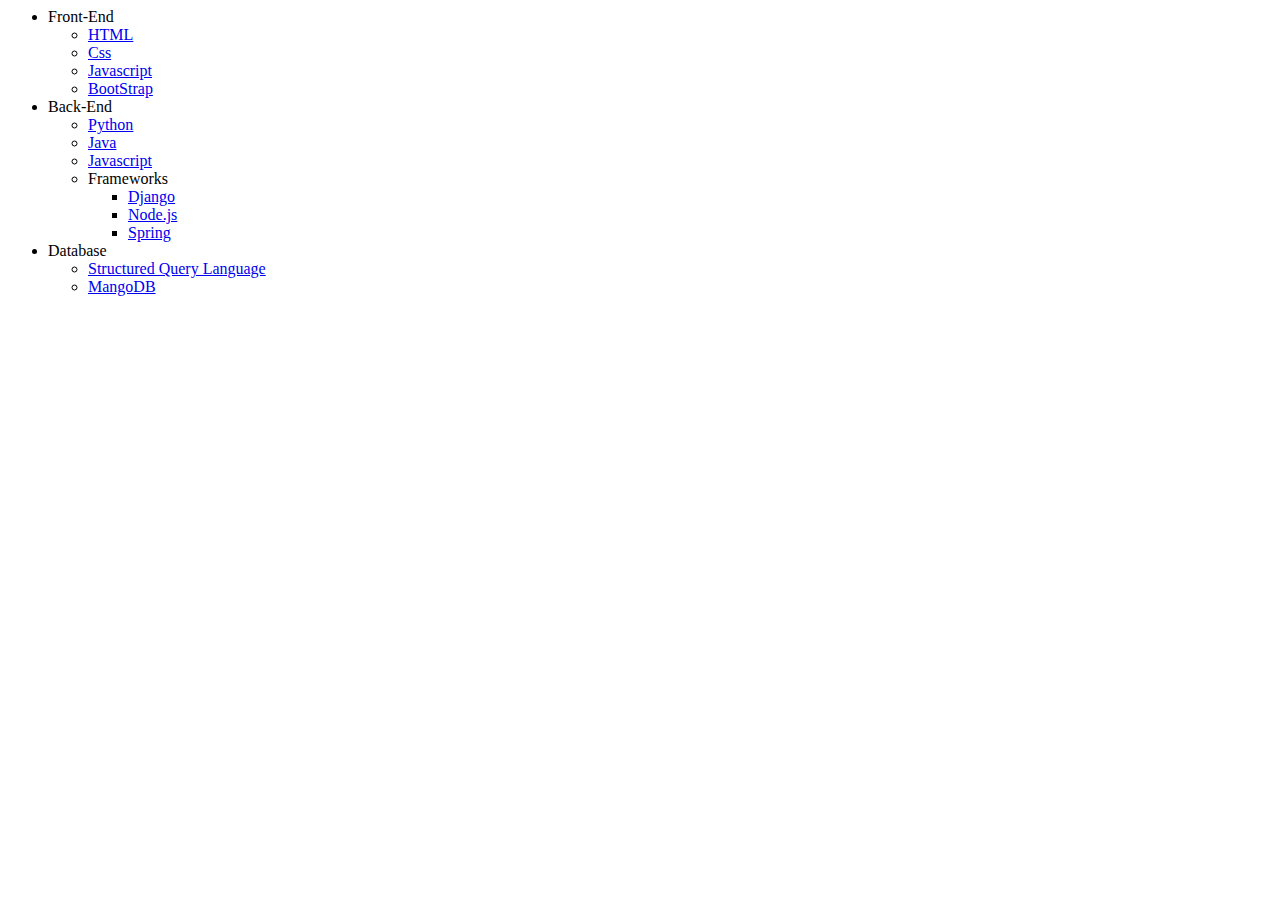
<file: index.html>
<html>
    <body>
        <ul>
            <li>Front-End 
                <ul>
                    <li><a href="htm.html" target="_blank">HTML</a></li>
                    <li><a href="css.html" target="_blank">Css</a></li>
                    <li><a href="js.html" target="_blank">Javascript</a> </li>
                    <li><a href="bs.html" target="_blank">BootStrap</a> </li>
                </ul>
            </li>
            <li>Back-End 
                <ul>
                    <li><a href="python.html" target="_blank">Python</a></li>
                    <li><a href="java.html" target="_blank">Java</a></li>
                    <li><a href="javascript.html" target="_blank">Javascript</a></li>
                    <li>Frameworks
                        <ul>
                            <li><a href="django.html" target="_blank">Django</a></li>
                            <li><a href="node.html" target="_blank">Node.js</a></li>
                            <li><a href="spring.html" target="_blank">Spring</a></li>
                        </ul>
                    </li>
                </ul>
            </li>
            <li>Database
                <ul>
                    <li><a href="mysql.html" target="_blank">Structured Query Language</a></li>
                    <li><a href="mangodb.html" target="_blank">MangoDB</a></li>
                </ul>
            </li>
        </ul>
    </body>
</html>
</file>
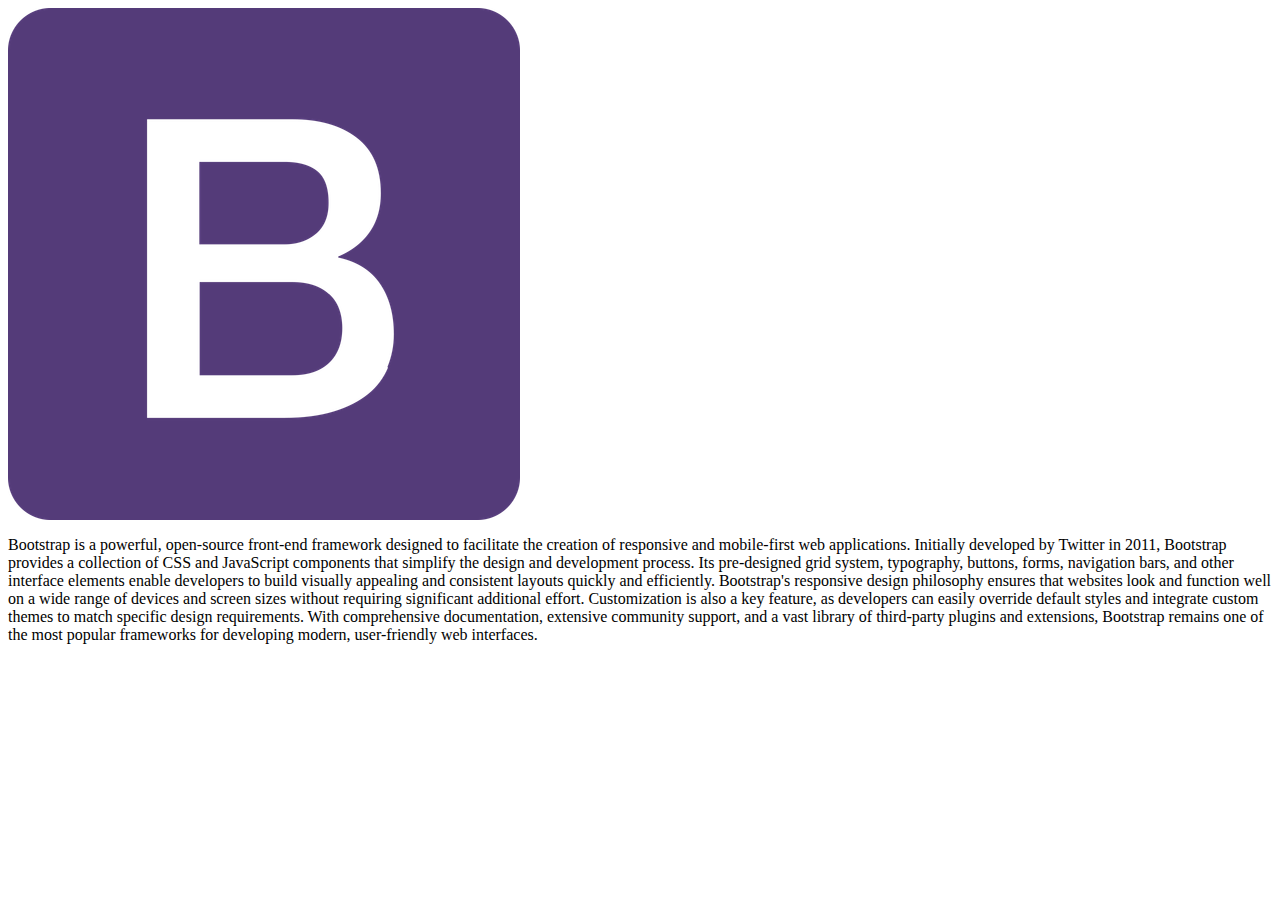
<file: bs.html>
<html>
    <body>
        <image src="bootstrap.png"></image>
        <p>Bootstrap is a powerful, open-source front-end framework designed to facilitate the creation of responsive and mobile-first web applications. Initially developed by Twitter in 2011, Bootstrap provides a collection of CSS and JavaScript components that simplify the design and development process. Its pre-designed grid system, typography, buttons, forms, navigation bars, and other interface elements enable developers to build visually appealing and consistent layouts quickly and efficiently. Bootstrap's responsive design philosophy ensures that websites look and function well on a wide range of devices and screen sizes without requiring significant additional effort. Customization is also a key feature, as developers can easily override default styles and integrate custom themes to match specific design requirements. With comprehensive documentation, extensive community support, and a vast library of third-party plugins and extensions, Bootstrap remains one of the most popular frameworks for developing modern, user-friendly web interfaces.</p>
    </body>
</html>
</file>
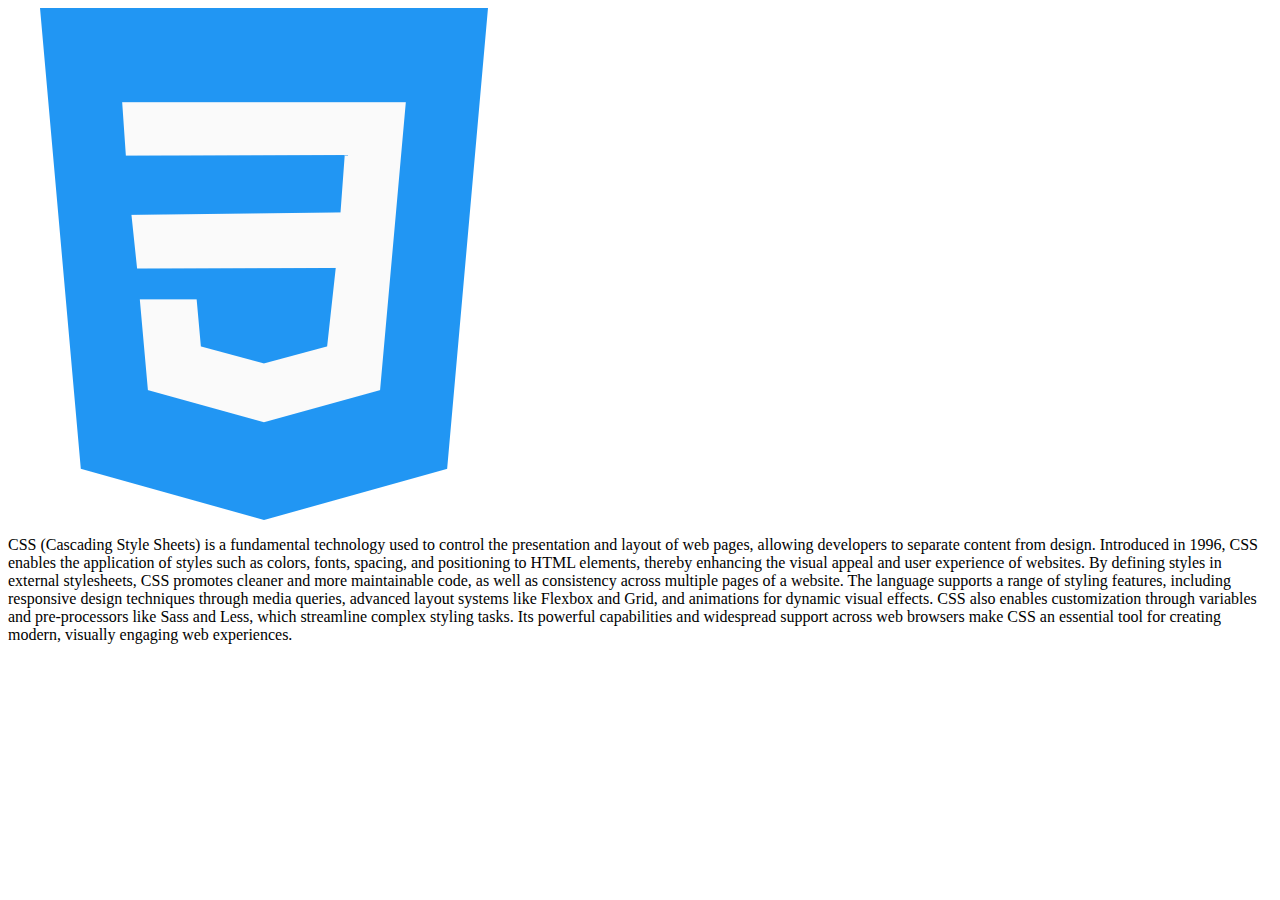
<file: css.html>
<html>
    <body>
        <image src="css.png"></image>
        <p>CSS (Cascading Style Sheets) is a fundamental technology used to control the presentation and layout of web pages, allowing developers to separate content from design. Introduced in 1996, CSS enables the application of styles such as colors, fonts, spacing, and positioning to HTML elements, thereby enhancing the visual appeal and user experience of websites. By defining styles in external stylesheets, CSS promotes cleaner and more maintainable code, as well as consistency across multiple pages of a website. The language supports a range of styling features, including responsive design techniques through media queries, advanced layout systems like Flexbox and Grid, and animations for dynamic visual effects. CSS also enables customization through variables and pre-processors like Sass and Less, which streamline complex styling tasks. Its powerful capabilities and widespread support across web browsers make CSS an essential tool for creating modern, visually engaging web experiences.</p>
       
    </body>
</html>
</file>
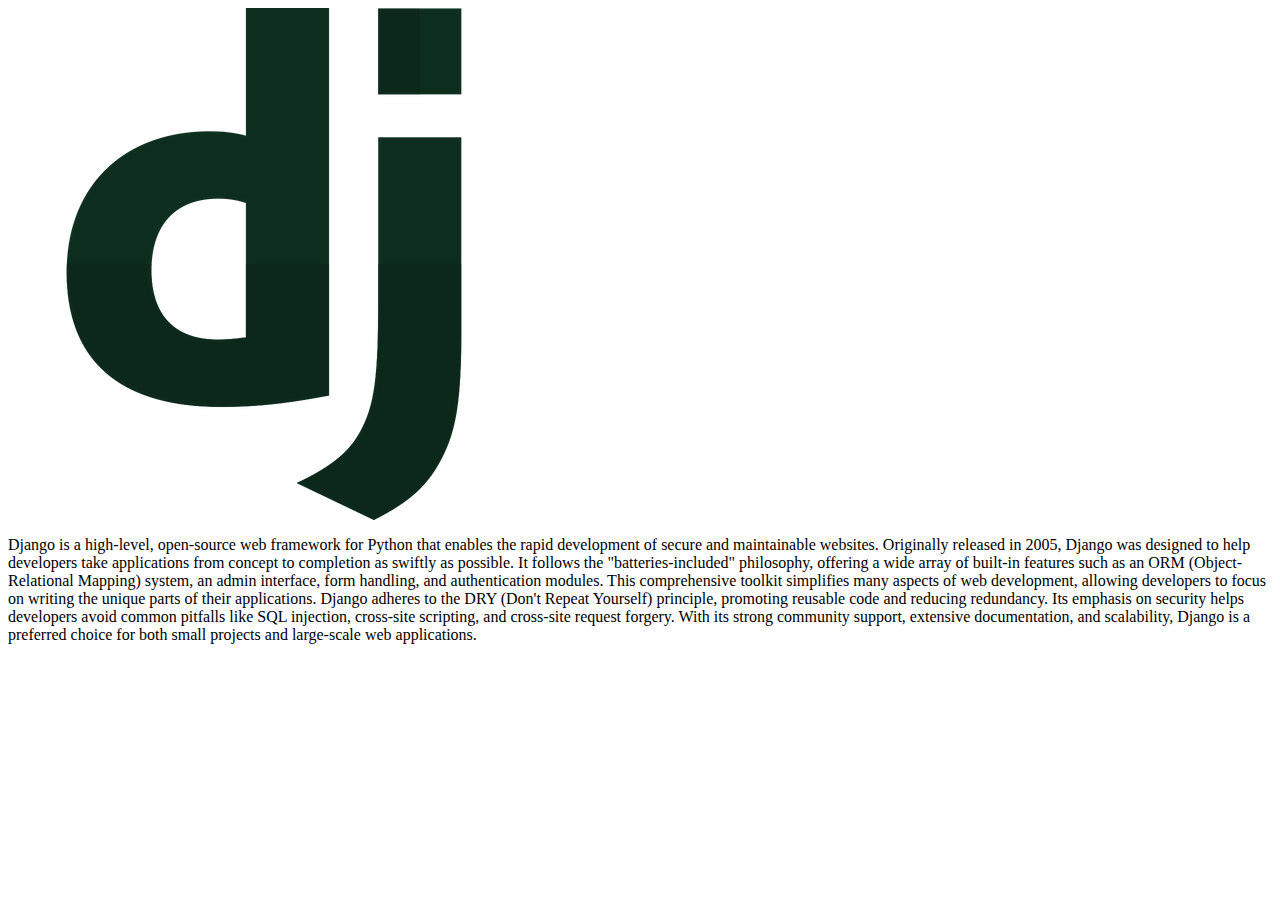
<file: django.html>
<html>
    <body>
        <image src="django.png"></image>
        <p>Django is a high-level, open-source web framework for Python that enables the rapid development of secure and maintainable websites. Originally released in 2005, Django was designed to help developers take applications from concept to completion as swiftly as possible. It follows the "batteries-included" philosophy, offering a wide array of built-in features such as an ORM (Object-Relational Mapping) system, an admin interface, form handling, and authentication modules. This comprehensive toolkit simplifies many aspects of web development, allowing developers to focus on writing the unique parts of their applications. Django adheres to the DRY (Don't Repeat Yourself) principle, promoting reusable code and reducing redundancy. Its emphasis on security helps developers avoid common pitfalls like SQL injection, cross-site scripting, and cross-site request forgery. With its strong community support, extensive documentation, and scalability, Django is a preferred choice for both small projects and large-scale web applications.</p>
    </body>
</html>
</file>
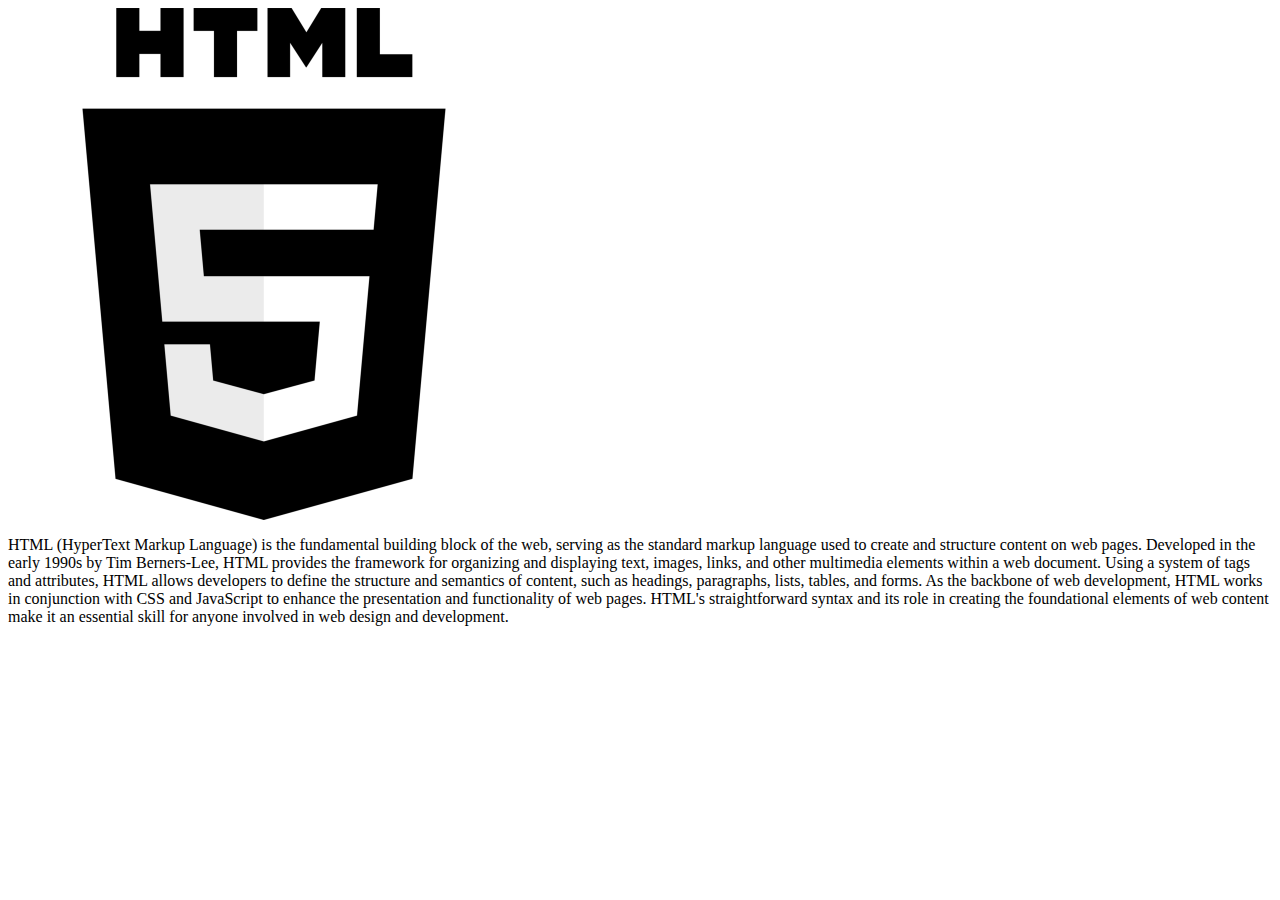
<file: htm.html>
<html>
    <body>
        <image src="html.png"></image>
        <p>HTML (HyperText Markup Language) is the fundamental building block of the web, serving as the standard markup language used to create and structure content on web pages. Developed in the early 1990s by Tim Berners-Lee, HTML provides the framework for organizing and displaying text, images, links, and other multimedia elements within a web document. Using a system of tags and attributes, HTML allows developers to define the structure and semantics of content, such as headings, paragraphs, lists, tables, and forms. As the backbone of web development, HTML works in conjunction with CSS and JavaScript to enhance the presentation and functionality of web pages. HTML's straightforward syntax and its role in creating the foundational elements of web content make it an essential skill for anyone involved in web design and development.</p>
    </body>
</html>
</file>
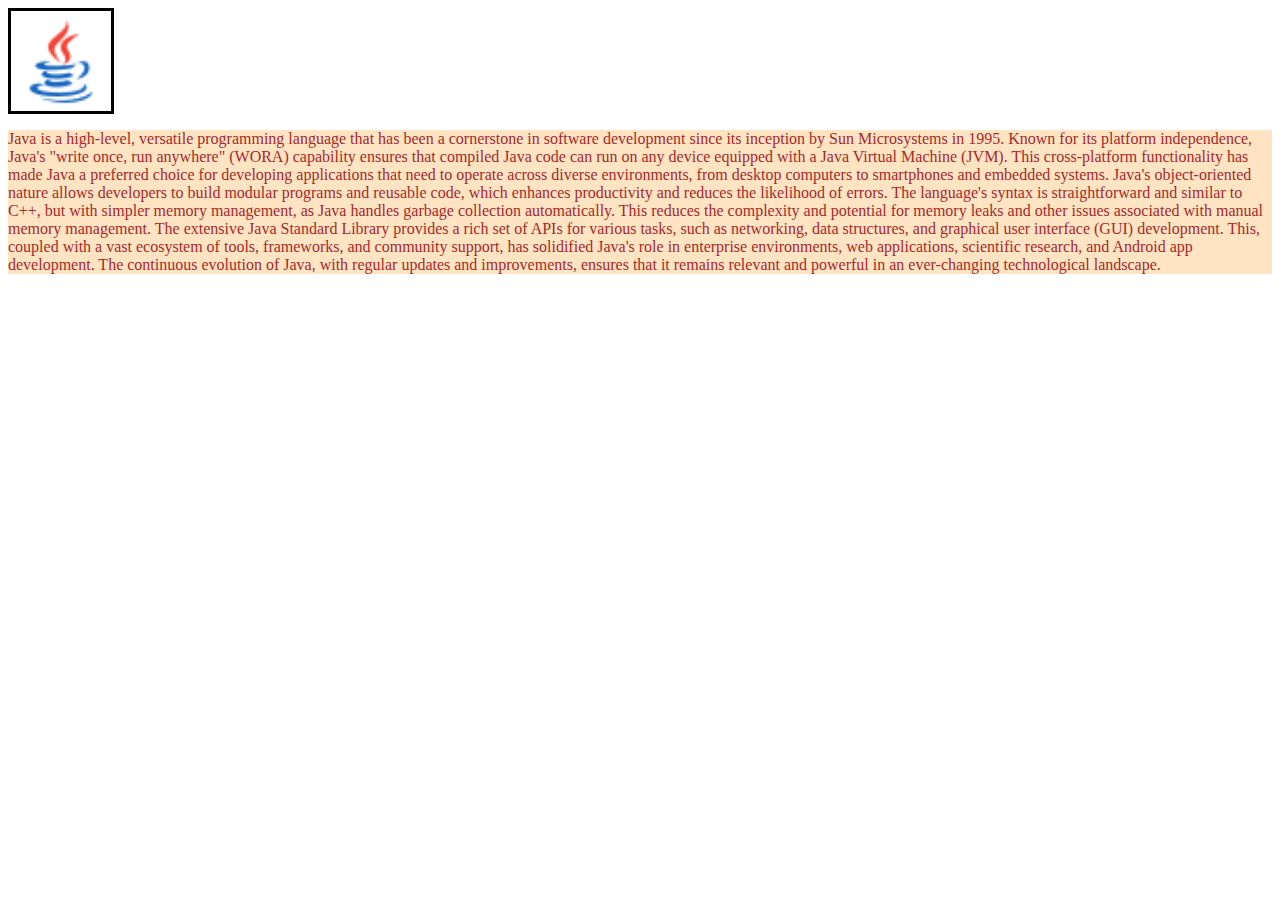
<file: java.html>
<html>
<head>
    <link rel="stylesheet" href="style.css"> 
</head>
    <body>
        <image src="icons8-java-logo-48.png"  width="100px" height="100px"> </image>
        <p>Java is a high-level, versatile programming language that has been a cornerstone in software development since its inception by Sun Microsystems in 1995. Known for its platform independence, Java's "write once, run anywhere" (WORA) capability ensures that compiled Java code can run on any device equipped with a Java Virtual Machine (JVM). This cross-platform functionality has made Java a preferred choice for developing applications that need to operate across diverse environments, from desktop computers to smartphones and embedded systems.

            Java's object-oriented nature allows developers to build modular programs and reusable code, which enhances productivity and reduces the likelihood of errors. The language's syntax is straightforward and similar to C++, but with simpler memory management, as Java handles garbage collection automatically. This reduces the complexity and potential for memory leaks and other issues associated with manual memory management.
            
            The extensive Java Standard Library provides a rich set of APIs for various tasks, such as networking, data structures, and graphical user interface (GUI) development. This, coupled with a vast ecosystem of tools, frameworks, and community support, has solidified Java's role in enterprise environments, web applications, scientific research, and Android app development. The continuous evolution of Java, with regular updates and improvements, ensures that it remains relevant and powerful in an ever-changing technological landscape.</p>

    </body>
</html>
</file>
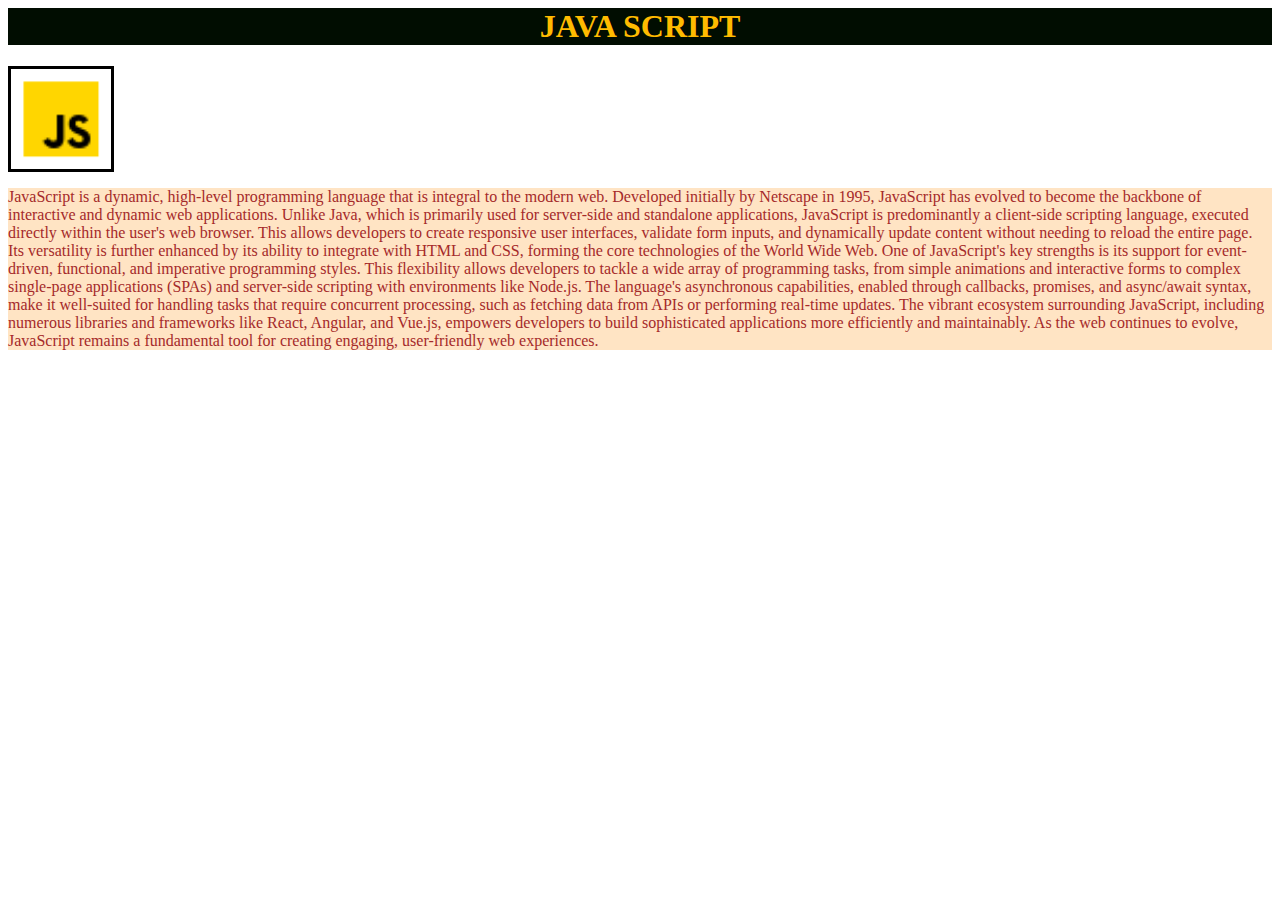
<file: javascript.html>
<html>
    <head>
        <link rel="stylesheet" href="style.css">
    </head>
    <body>
        <CENTER><H1>JAVA SCRIPT</H1></CENTER>
        <img src="icons8-javascript-48.png" width="'100px" height="100px"></img>
        <p>JavaScript is a dynamic, high-level programming language that is integral to the modern web. Developed initially by Netscape in 1995, JavaScript has evolved to become the backbone of interactive and dynamic web applications. Unlike Java, which is primarily used for server-side and standalone applications, JavaScript is predominantly a client-side scripting language, executed directly within the user's web browser. This allows developers to create responsive user interfaces, validate form inputs, and dynamically update content without needing to reload the entire page. Its versatility is further enhanced by its ability to integrate with HTML and CSS, forming the core technologies of the World Wide Web.

            One of JavaScript's key strengths is its support for event-driven, functional, and imperative programming styles. This flexibility allows developers to tackle a wide array of programming tasks, from simple animations and interactive forms to complex single-page applications (SPAs) and server-side scripting with environments like Node.js. The language's asynchronous capabilities, enabled through callbacks, promises, and async/await syntax, make it well-suited for handling tasks that require concurrent processing, such as fetching data from APIs or performing real-time updates. The vibrant ecosystem surrounding JavaScript, including numerous libraries and frameworks like React, Angular, and Vue.js, empowers developers to build sophisticated applications more efficiently and maintainably. As the web continues to evolve, JavaScript remains a fundamental tool for creating engaging, user-friendly web experiences.</p>
    </body>
</html>
</file>
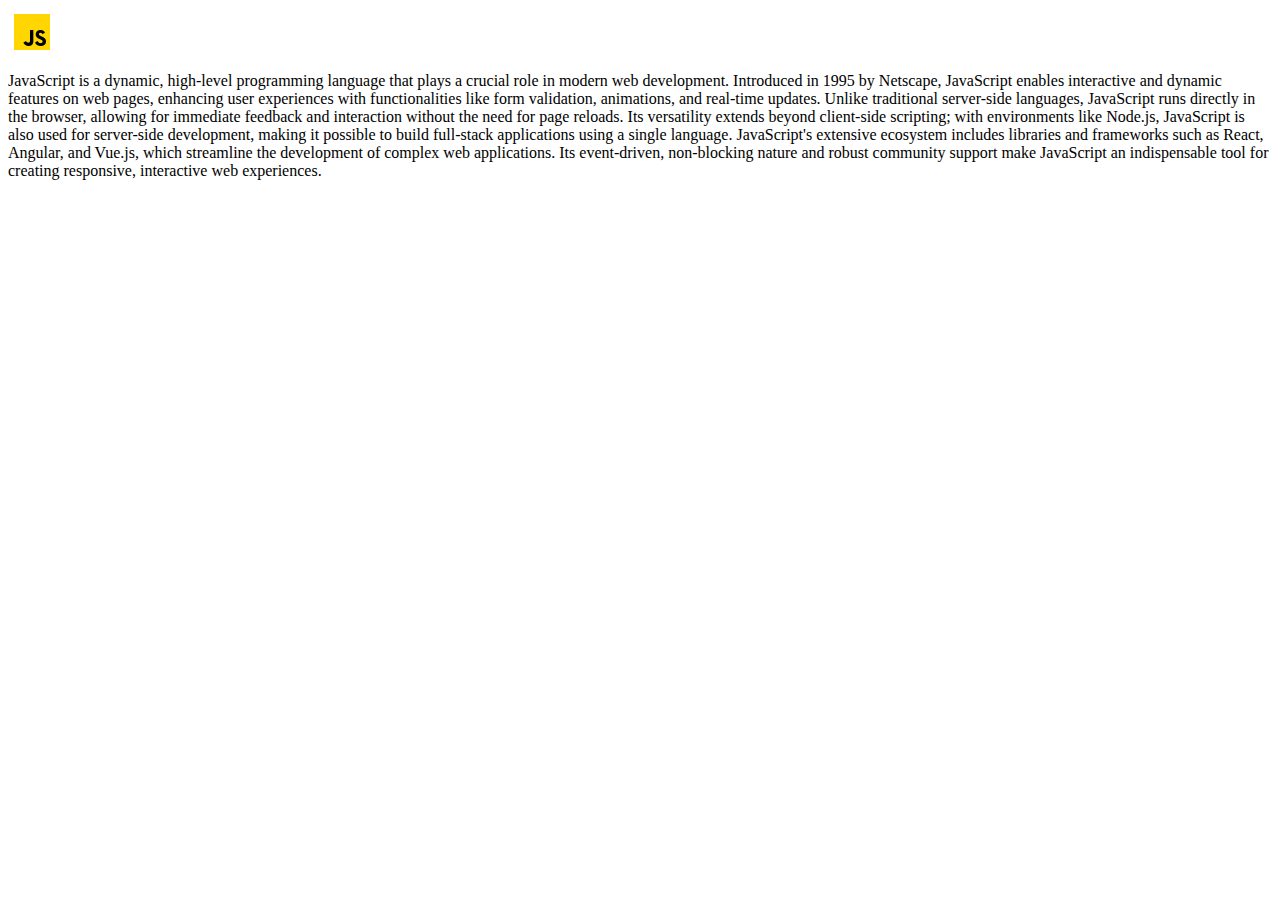
<file: js.html>
<html>
    <body>
        <image src="js.png"></image>
        <p>JavaScript is a dynamic, high-level programming language that plays a crucial role in modern web development. Introduced in 1995 by Netscape, JavaScript enables interactive and dynamic features on web pages, enhancing user experiences with functionalities like form validation, animations, and real-time updates. Unlike traditional server-side languages, JavaScript runs directly in the browser, allowing for immediate feedback and interaction without the need for page reloads. Its versatility extends beyond client-side scripting; with environments like Node.js, JavaScript is also used for server-side development, making it possible to build full-stack applications using a single language. JavaScript's extensive ecosystem includes libraries and frameworks such as React, Angular, and Vue.js, which streamline the development of complex web applications. Its event-driven, non-blocking nature and robust community support make JavaScript an indispensable tool for creating responsive, interactive web experiences.</p>
    </body>
</html>
</file>
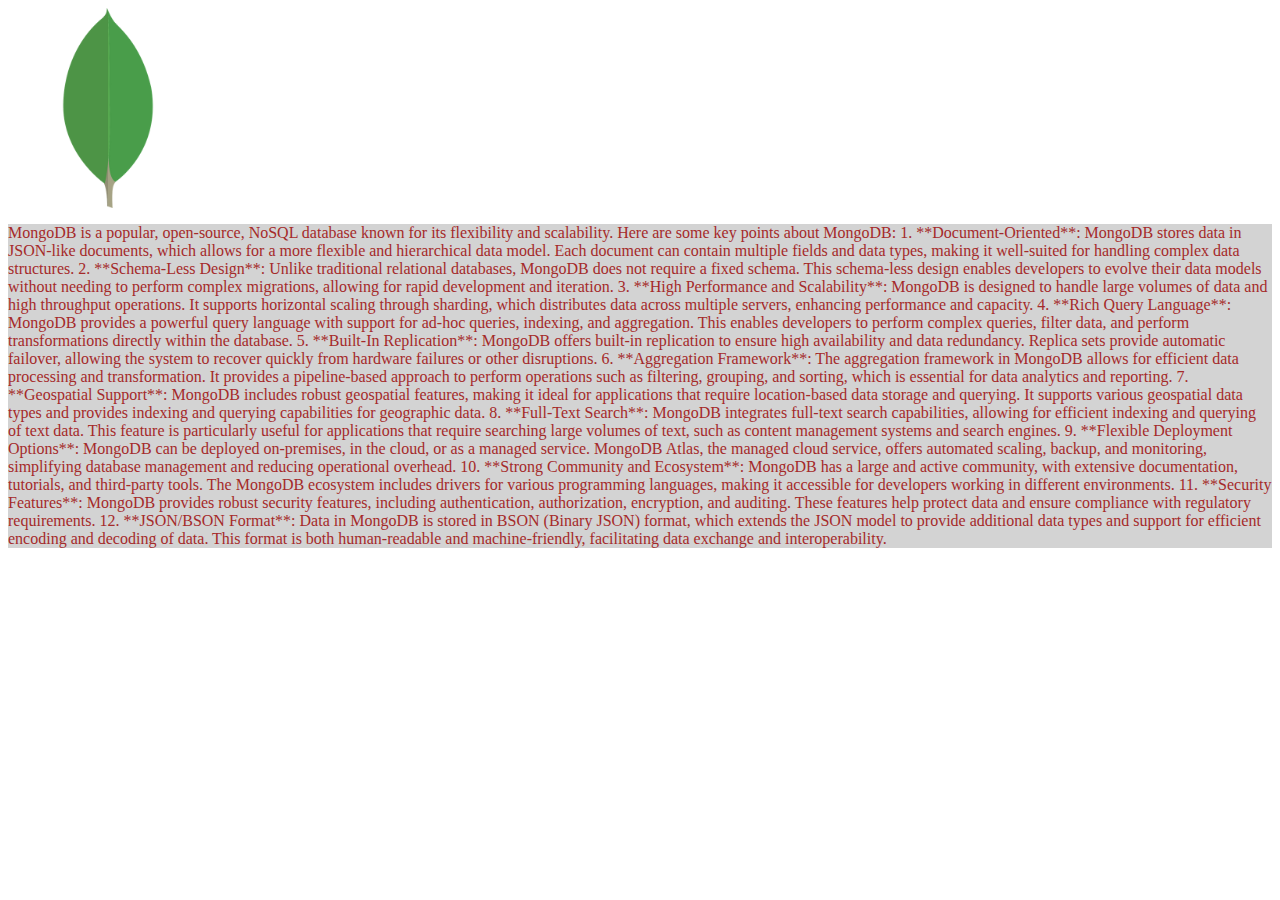
<file: mangodb.html>
<html>
    <head>
        <title>MongoDB</title>
        <style>
            p{
                color: brown;
                background-color:lightgray;
                font-family: 'Times New Roman', Times, serif;

            }
        </style>
    </head>
    <body>
        <image src="mongodb.png" width="200px" height="200px"></image>
        <p>MongoDB is a popular, open-source, NoSQL database known for its flexibility and scalability. Here are some key points about MongoDB:

            1. **Document-Oriented**: MongoDB stores data in JSON-like documents, which allows for a more flexible and hierarchical data model. Each document can contain multiple fields and data types, making it well-suited for handling complex data structures.
            
            2. **Schema-Less Design**: Unlike traditional relational databases, MongoDB does not require a fixed schema. This schema-less design enables developers to evolve their data models without needing to perform complex migrations, allowing for rapid development and iteration.
            
            3. **High Performance and Scalability**: MongoDB is designed to handle large volumes of data and high throughput operations. It supports horizontal scaling through sharding, which distributes data across multiple servers, enhancing performance and capacity.
            
            4. **Rich Query Language**: MongoDB provides a powerful query language with support for ad-hoc queries, indexing, and aggregation. This enables developers to perform complex queries, filter data, and perform transformations directly within the database.
            
            5. **Built-In Replication**: MongoDB offers built-in replication to ensure high availability and data redundancy. Replica sets provide automatic failover, allowing the system to recover quickly from hardware failures or other disruptions.
            
            6. **Aggregation Framework**: The aggregation framework in MongoDB allows for efficient data processing and transformation. It provides a pipeline-based approach to perform operations such as filtering, grouping, and sorting, which is essential for data analytics and reporting.
            
            7. **Geospatial Support**: MongoDB includes robust geospatial features, making it ideal for applications that require location-based data storage and querying. It supports various geospatial data types and provides indexing and querying capabilities for geographic data.
            
            8. **Full-Text Search**: MongoDB integrates full-text search capabilities, allowing for efficient indexing and querying of text data. This feature is particularly useful for applications that require searching large volumes of text, such as content management systems and search engines.
            
            9. **Flexible Deployment Options**: MongoDB can be deployed on-premises, in the cloud, or as a managed service. MongoDB Atlas, the managed cloud service, offers automated scaling, backup, and monitoring, simplifying database management and reducing operational overhead.
            
            10. **Strong Community and Ecosystem**: MongoDB has a large and active community, with extensive documentation, tutorials, and third-party tools. The MongoDB ecosystem includes drivers for various programming languages, making it accessible for developers working in different environments.
            
            11. **Security Features**: MongoDB provides robust security features, including authentication, authorization, encryption, and auditing. These features help protect data and ensure compliance with regulatory requirements.
            
            12. **JSON/BSON Format**: Data in MongoDB is stored in BSON (Binary JSON) format, which extends the JSON model to provide additional data types and support for efficient encoding and decoding of data. This format is both human-readable and machine-friendly, facilitating data exchange and interoperability.</p>
    </body>
</html>
</file>
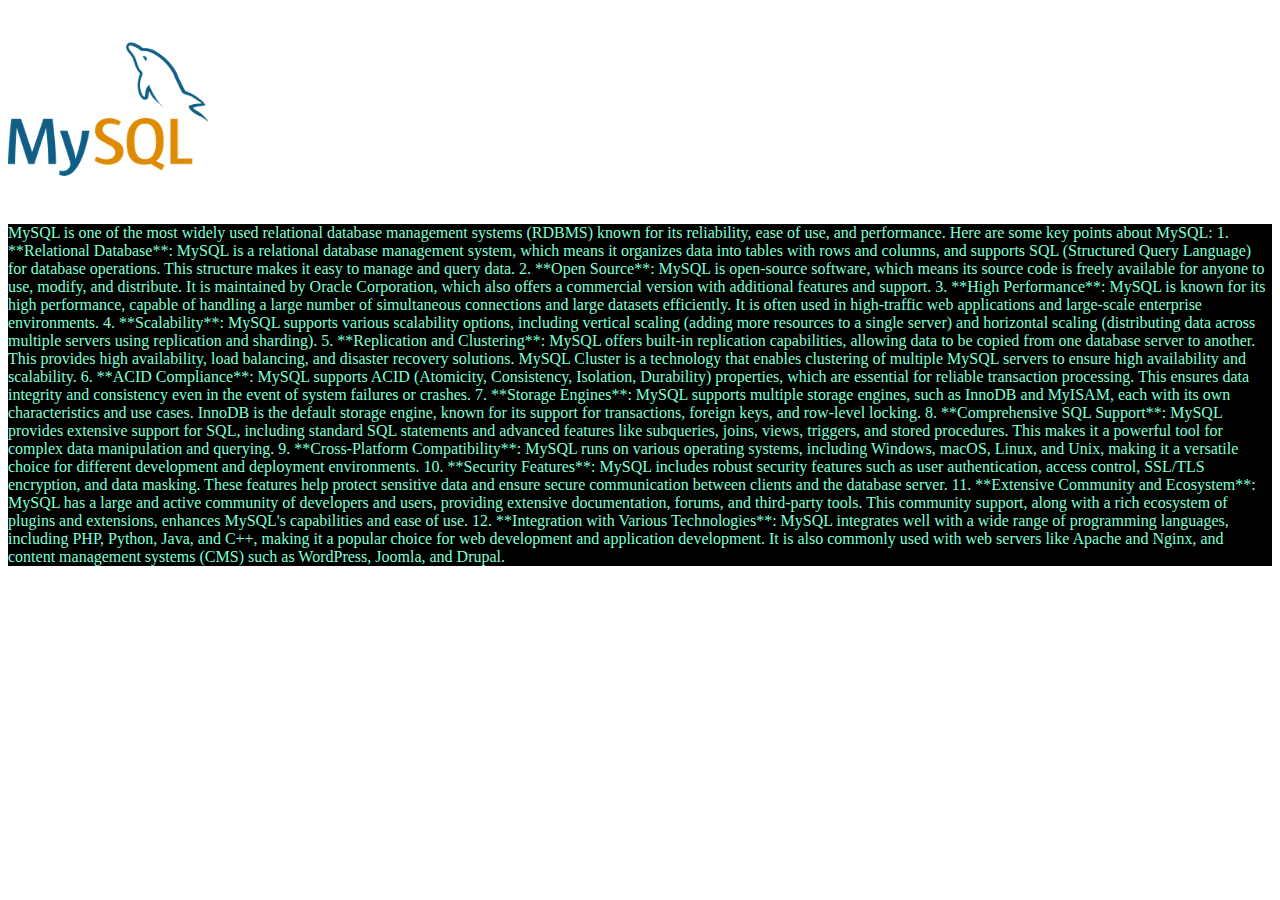
<file: mysql.html>
<html>
    <body>
        <image src="mysql.png" width="200px" height="200px"></image>
        <p style="color: aquamarine; background-color:black">MySQL is one of the most widely used relational database management systems (RDBMS) known for its reliability, ease of use, and performance. Here are some key points about MySQL:

            1. **Relational Database**: MySQL is a relational database management system, which means it organizes data into tables with rows and columns, and supports SQL (Structured Query Language) for database operations. This structure makes it easy to manage and query data.
            
            2. **Open Source**: MySQL is open-source software, which means its source code is freely available for anyone to use, modify, and distribute. It is maintained by Oracle Corporation, which also offers a commercial version with additional features and support.
            
            3. **High Performance**: MySQL is known for its high performance, capable of handling a large number of simultaneous connections and large datasets efficiently. It is often used in high-traffic web applications and large-scale enterprise environments.
            
            4. **Scalability**: MySQL supports various scalability options, including vertical scaling (adding more resources to a single server) and horizontal scaling (distributing data across multiple servers using replication and sharding).
            
            5. **Replication and Clustering**: MySQL offers built-in replication capabilities, allowing data to be copied from one database server to another. This provides high availability, load balancing, and disaster recovery solutions. MySQL Cluster is a technology that enables clustering of multiple MySQL servers to ensure high availability and scalability.
            
            6. **ACID Compliance**: MySQL supports ACID (Atomicity, Consistency, Isolation, Durability) properties, which are essential for reliable transaction processing. This ensures data integrity and consistency even in the event of system failures or crashes.
            
            7. **Storage Engines**: MySQL supports multiple storage engines, such as InnoDB and MyISAM, each with its own characteristics and use cases. InnoDB is the default storage engine, known for its support for transactions, foreign keys, and row-level locking.
            
            8. **Comprehensive SQL Support**: MySQL provides extensive support for SQL, including standard SQL statements and advanced features like subqueries, joins, views, triggers, and stored procedures. This makes it a powerful tool for complex data manipulation and querying.
            
            9. **Cross-Platform Compatibility**: MySQL runs on various operating systems, including Windows, macOS, Linux, and Unix, making it a versatile choice for different development and deployment environments.
            
            10. **Security Features**: MySQL includes robust security features such as user authentication, access control, SSL/TLS encryption, and data masking. These features help protect sensitive data and ensure secure communication between clients and the database server.
            
            11. **Extensive Community and Ecosystem**: MySQL has a large and active community of developers and users, providing extensive documentation, forums, and third-party tools. This community support, along with a rich ecosystem of plugins and extensions, enhances MySQL's capabilities and ease of use.
            
            12. **Integration with Various Technologies**: MySQL integrates well with a wide range of programming languages, including PHP, Python, Java, and C++, making it a popular choice for web development and application development. It is also commonly used with web servers like Apache and Nginx, and content management systems (CMS) such as WordPress, Joomla, and Drupal.</p>
    </body>
</html>
</file>
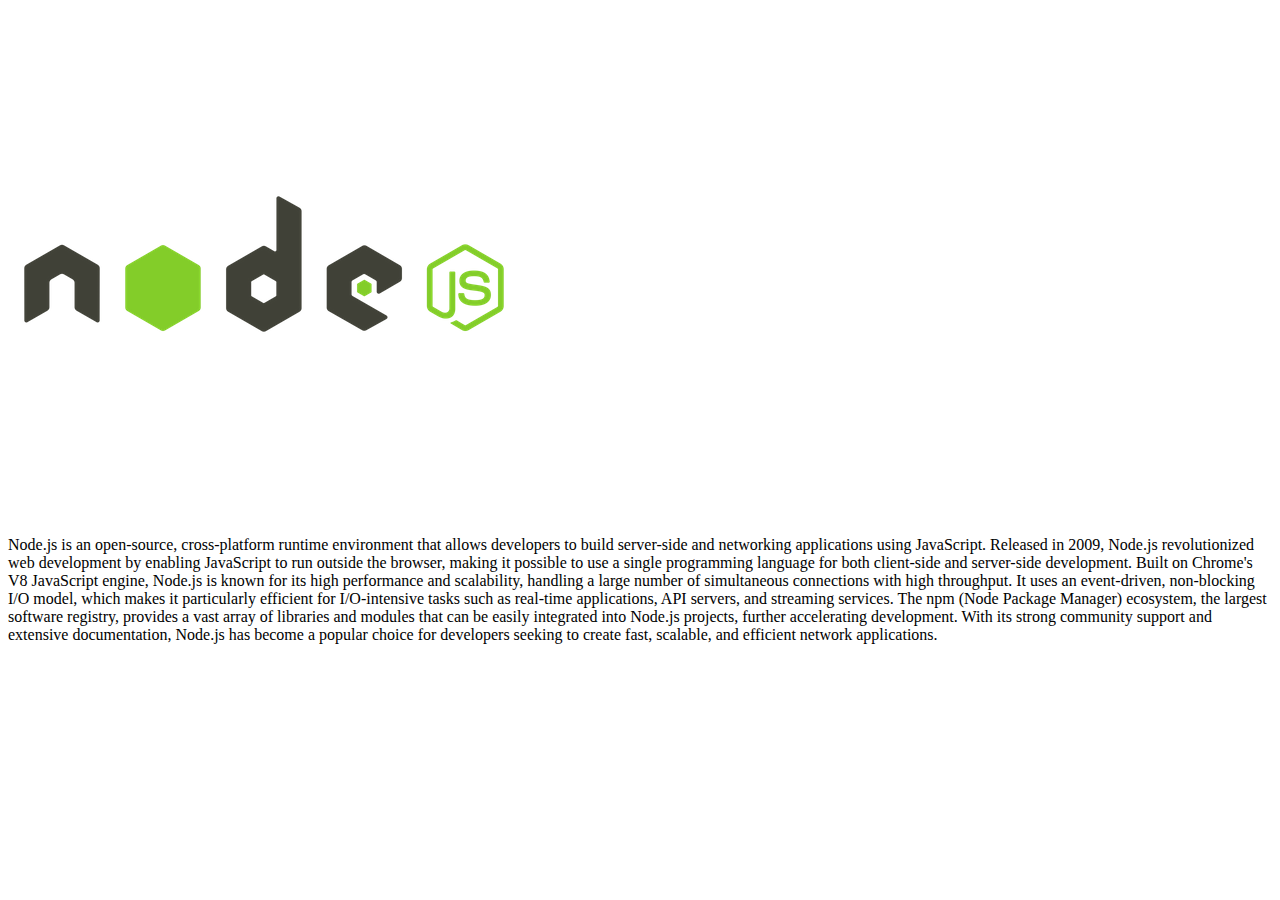
<file: node.html>
<html>
    <body>
        <image src="node-js.png"></image>
        <p>Node.js is an open-source, cross-platform runtime environment that allows developers to build server-side and networking applications using JavaScript. Released in 2009, Node.js revolutionized web development by enabling JavaScript to run outside the browser, making it possible to use a single programming language for both client-side and server-side development. Built on Chrome's V8 JavaScript engine, Node.js is known for its high performance and scalability, handling a large number of simultaneous connections with high throughput. It uses an event-driven, non-blocking I/O model, which makes it particularly efficient for I/O-intensive tasks such as real-time applications, API servers, and streaming services. The npm (Node Package Manager) ecosystem, the largest software registry, provides a vast array of libraries and modules that can be easily integrated into Node.js projects, further accelerating development. With its strong community support and extensive documentation, Node.js has become a popular choice for developers seeking to create fast, scalable, and efficient network applications.</p>
    </body>
</html>
</file>
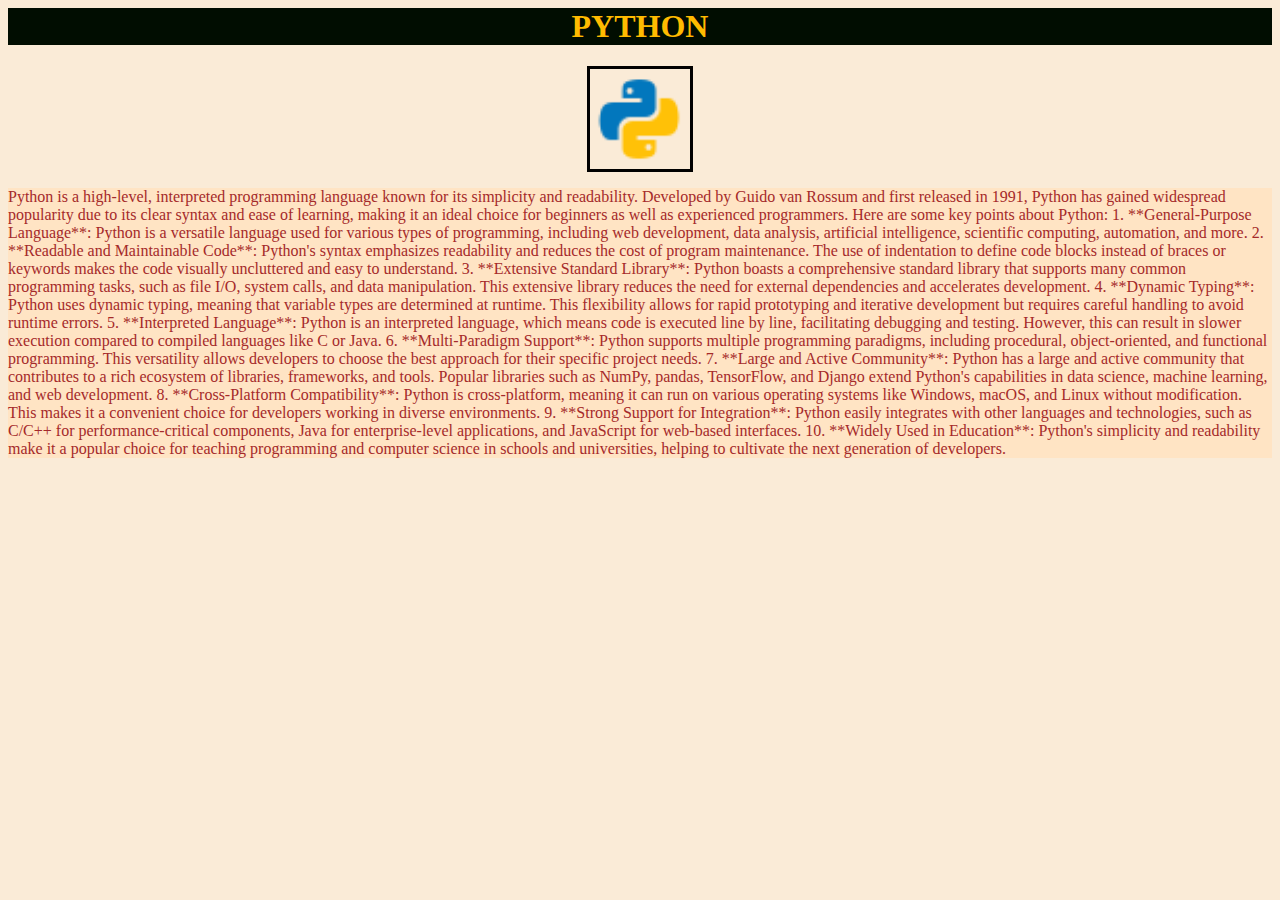
<file: python.html>
<html>
    <head>
        <link rel="stylesheet" href="style.css"> 
    </head>
    <body style="background-color: antiquewhite;">
        <center><h1>PYTHON</h1></center>
        <center><image src="icons8-python-48.png" width="100px" height="100px"></image></center>
        <p>Python is a high-level, interpreted programming language known for its simplicity and readability. Developed by Guido van Rossum and first released in 1991, Python has gained widespread popularity due to its clear syntax and ease of learning, making it an ideal choice for beginners as well as experienced programmers. Here are some key points about Python:

            1. **General-Purpose Language**: Python is a versatile language used for various types of programming, including web development, data analysis, artificial intelligence, scientific computing, automation, and more.
            
            2. **Readable and Maintainable Code**: Python's syntax emphasizes readability and reduces the cost of program maintenance. The use of indentation to define code blocks instead of braces or keywords makes the code visually uncluttered and easy to understand.
            
            3. **Extensive Standard Library**: Python boasts a comprehensive standard library that supports many common programming tasks, such as file I/O, system calls, and data manipulation. This extensive library reduces the need for external dependencies and accelerates development.
            
            4. **Dynamic Typing**: Python uses dynamic typing, meaning that variable types are determined at runtime. This flexibility allows for rapid prototyping and iterative development but requires careful handling to avoid runtime errors.
            
            5. **Interpreted Language**: Python is an interpreted language, which means code is executed line by line, facilitating debugging and testing. However, this can result in slower execution compared to compiled languages like C or Java.
            
            6. **Multi-Paradigm Support**: Python supports multiple programming paradigms, including procedural, object-oriented, and functional programming. This versatility allows developers to choose the best approach for their specific project needs.
            
            7. **Large and Active Community**: Python has a large and active community that contributes to a rich ecosystem of libraries, frameworks, and tools. Popular libraries such as NumPy, pandas, TensorFlow, and Django extend Python's capabilities in data science, machine learning, and web development.
            
            8. **Cross-Platform Compatibility**: Python is cross-platform, meaning it can run on various operating systems like Windows, macOS, and Linux without modification. This makes it a convenient choice for developers working in diverse environments.
            
            9. **Strong Support for Integration**: Python easily integrates with other languages and technologies, such as C/C++ for performance-critical components, Java for enterprise-level applications, and JavaScript for web-based interfaces.
            
            10. **Widely Used in Education**: Python's simplicity and readability make it a popular choice for teaching programming and computer science in schools and universities, helping to cultivate the next generation of developers.</p>
    </body>
</html>
</file>
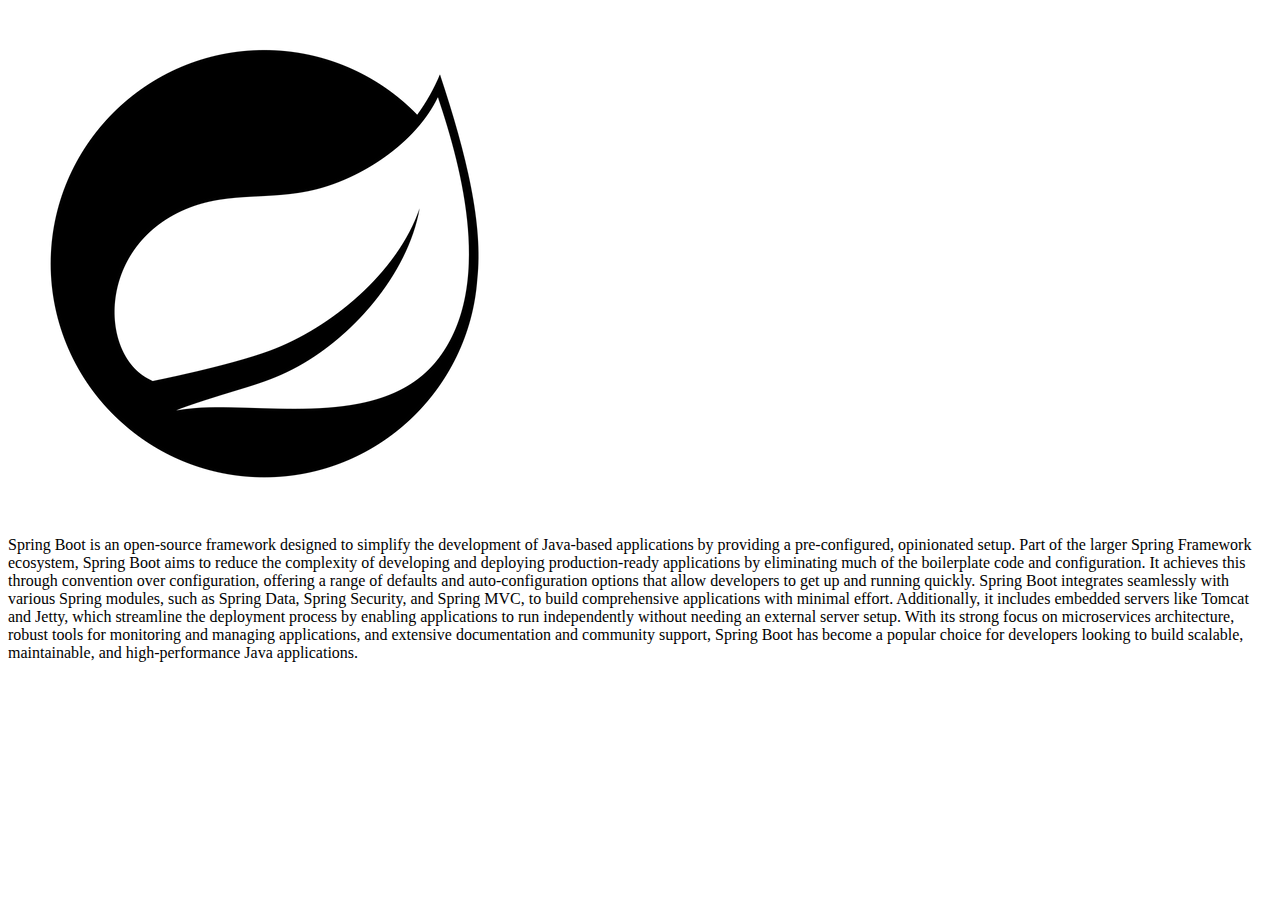
<file: spring.html>
<html>
    <body>
        <image src="spring-boot.png"></image>
        <p>Spring Boot is an open-source framework designed to simplify the development of Java-based applications by providing a pre-configured, opinionated setup. Part of the larger Spring Framework ecosystem, Spring Boot aims to reduce the complexity of developing and deploying production-ready applications by eliminating much of the boilerplate code and configuration. It achieves this through convention over configuration, offering a range of defaults and auto-configuration options that allow developers to get up and running quickly. Spring Boot integrates seamlessly with various Spring modules, such as Spring Data, Spring Security, and Spring MVC, to build comprehensive applications with minimal effort. Additionally, it includes embedded servers like Tomcat and Jetty, which streamline the deployment process by enabling applications to run independently without needing an external server setup. With its strong focus on microservices architecture, robust tools for monitoring and managing applications, and extensive documentation and community support, Spring Boot has become a popular choice for developers looking to build scalable, maintainable, and high-performance Java applications.</p>
    </body>
</html>
</file>
<file: style.css>
h1{

color:rgb(255, 187, 0);
background-color:rgb(1, 13, 1);
font-family:blue;
}

p{
    color:brown;
    background-color:bisque;
}

img{
border: solid black;
}
</file>
